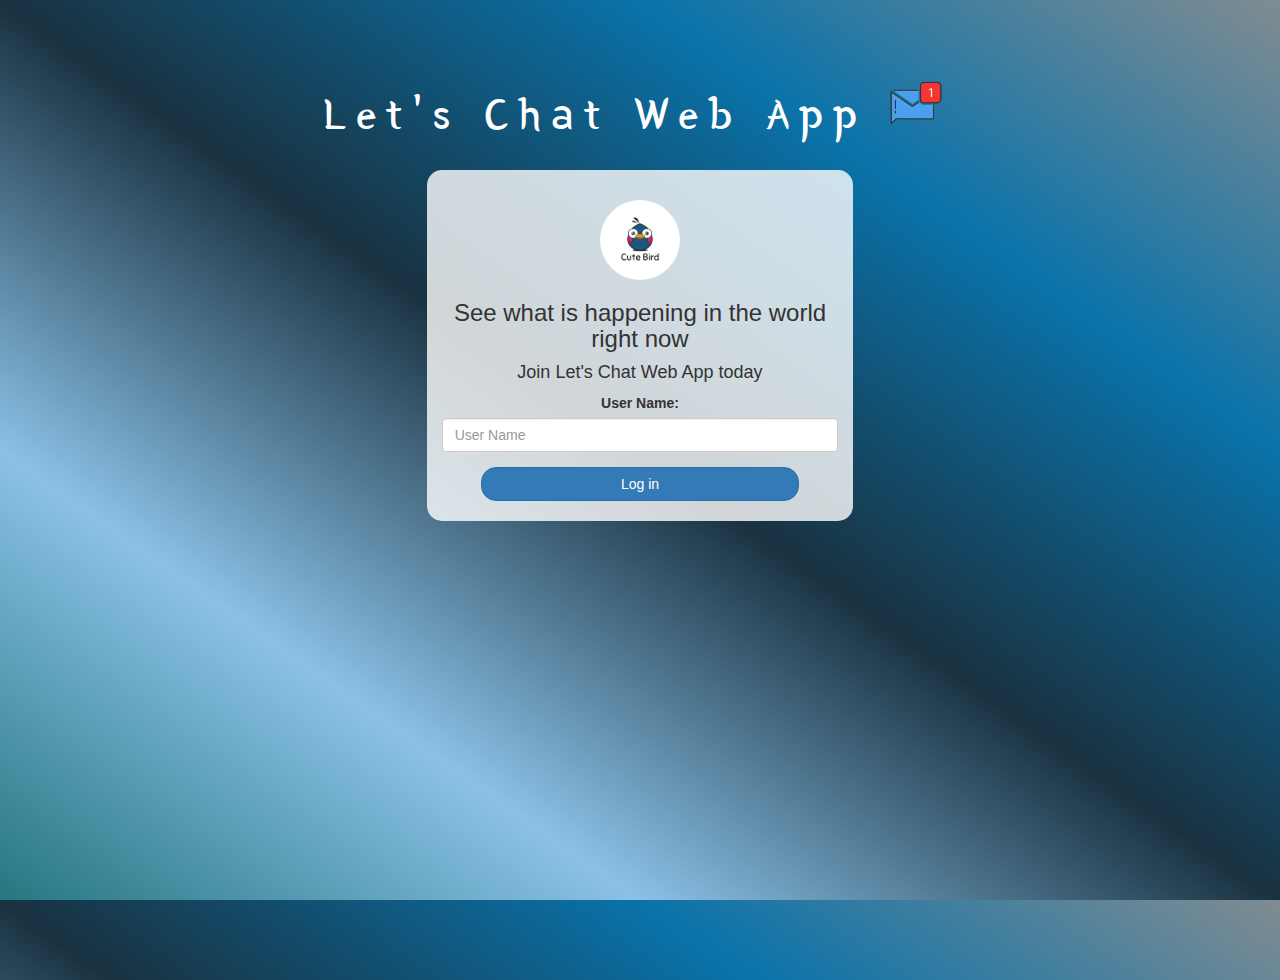
<file: index.html>
<!DOCTYPE html>
<html>
<head>
	<title>Let's Chat Web App</title>
<link href="https://fonts.googleapis.com/css?family=Yeon+Sung&display=swap" rel="stylesheet"><meta name="viewport" content="width=device-width, initial-scale=1">

<link rel="stylesheet" href="https://maxcdn.bootstrapcdn.com/bootstrap/3.4.0/css/bootstrap.min.css">
<script src="https://ajax.googleapis.com/ajax/libs/jquery/3.4.1/jquery.min.js"></script>
<script src="https://maxcdn.bootstrapcdn.com/bootstrap/3.4.0/js/bootstrap.min.js"></script>

<link rel="stylesheet" type="text/css" href="style.css">
<script src="kwitter.js"></script>
</head>
<body>
<center>
	<h1 class="header">	
		Let's Chat Web App	<sup>
	<img src="m2.png">
	</sup>
</h1>
	<div class="col-lg-4 col-md-6 col-sm-6 col-xs-11 login_div">
	<img src="logo.png" class="logo">
		<h3 >See what is happening in the world right now</h3>
		<h4 >Join Let's Chat Web App today</h4>
		<div class="form-group">
		  <label >User Name:</label>
        <input type="text" id=userName class="form-control" placeholder="User Name">
		</div>
		<button id="login_button" class="btn btn-primary" onclick="addUser()">Log in</button>
		<br><br>
	</div>
</center>
</body>
</html>
</file>
<file: style.css>
html, body
{
  height: 100%;
  margin: 0;
}

body
{
background-image: linear-gradient(to right top, #267781, #8bc1e6, #193241, #0a73aa, #808c92);
}

.header
{
	color: white;font-family: 'Yeon Sung';font-size: 45px;letter-spacing: 10px;margin-top: 80px;
}
.header img
{
	width: 80px;margin-left: -15px;
}

.login_div
{
	background: rgba(255,255,255,0.8);float: none;border-radius: 15px;
}

.logo
{
	width: 80px;margin-top: 30px;border-radius: 40px;
}

#login_button
{
	width: 80%;border-radius: 15px;
}

.room_name
{
	cursor: pointer;
	font-size: 20px;
}


#logout
{
	font-size: 20px; float: right;
}


#output
{
	padding: 10px; width:80%;background: rgba(255,255,255,0.8);border-radius: 15px;
}

.input_div_room_page
{
	width: 80%;
}

.input_div label
{
	color: white;font-size: 20px;
}


.input_div_message_page
{
	position: fixed;bottom: 0px;width: 100%;background: rgba(255,255,255,0.8);
}
.input_div_message_page label
{
	color: black;
}
.input_div_message_page #msg
{
	width: 80%;
}
.input_div_message_page button
{
	margin-top: 15px;
	width: 50%; 
}
.color_white
{
	color: white
}

.user_tick
{
	width:20px;
}
.message_h4
{
	padding-left:5px;color:grey;
}
</file>
